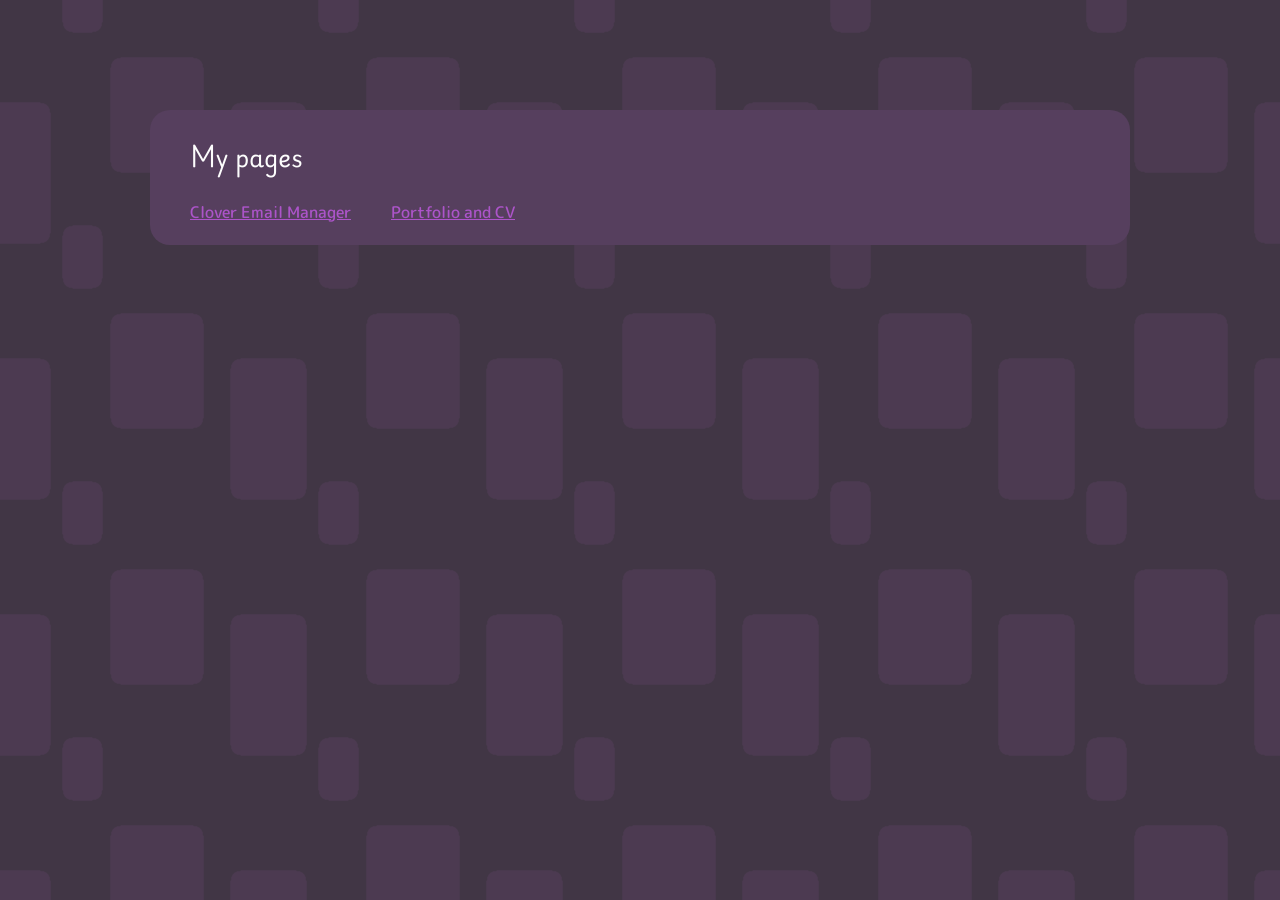
<file: docs/index.html>
<!DOCTYPE html><html><head><title></title><meta name="google-site-verification" content="AZbp1w3eivu1CQfqSzY0qbCKwZQZu2Mw78hYR19XFjc"><link rel="stylesheet" href="styles.css"><link rel="icon" href="images/icon.png" type="image/png"><link rel="preconnect" href="https://fonts.googleapis.com"><link rel="preconnect" href="https://fonts.gstatic.com" crossorigin><link href="https://fonts.googleapis.com/css2?family=M+PLUS+Rounded+1c:wght@500&amp;family=Playwrite+DE+Grund&amp;display=swap" rel="stylesheet"><script>window.addEventListener('scroll', () => {
  document.documentElement.style.setProperty('--scroll', window.scrollY + 'px');
});</script></head><body><div class="box"><h2>My pages</h2><a class="bySide" href="https://naradoxy.github.io/GmailManagerGodotWebsite/">Clover Email Manager</a><a class="bySide" href="https://naradoxy.github.io/hazelWebsite/">Portfolio and CV</a></div></body></html>
</file>
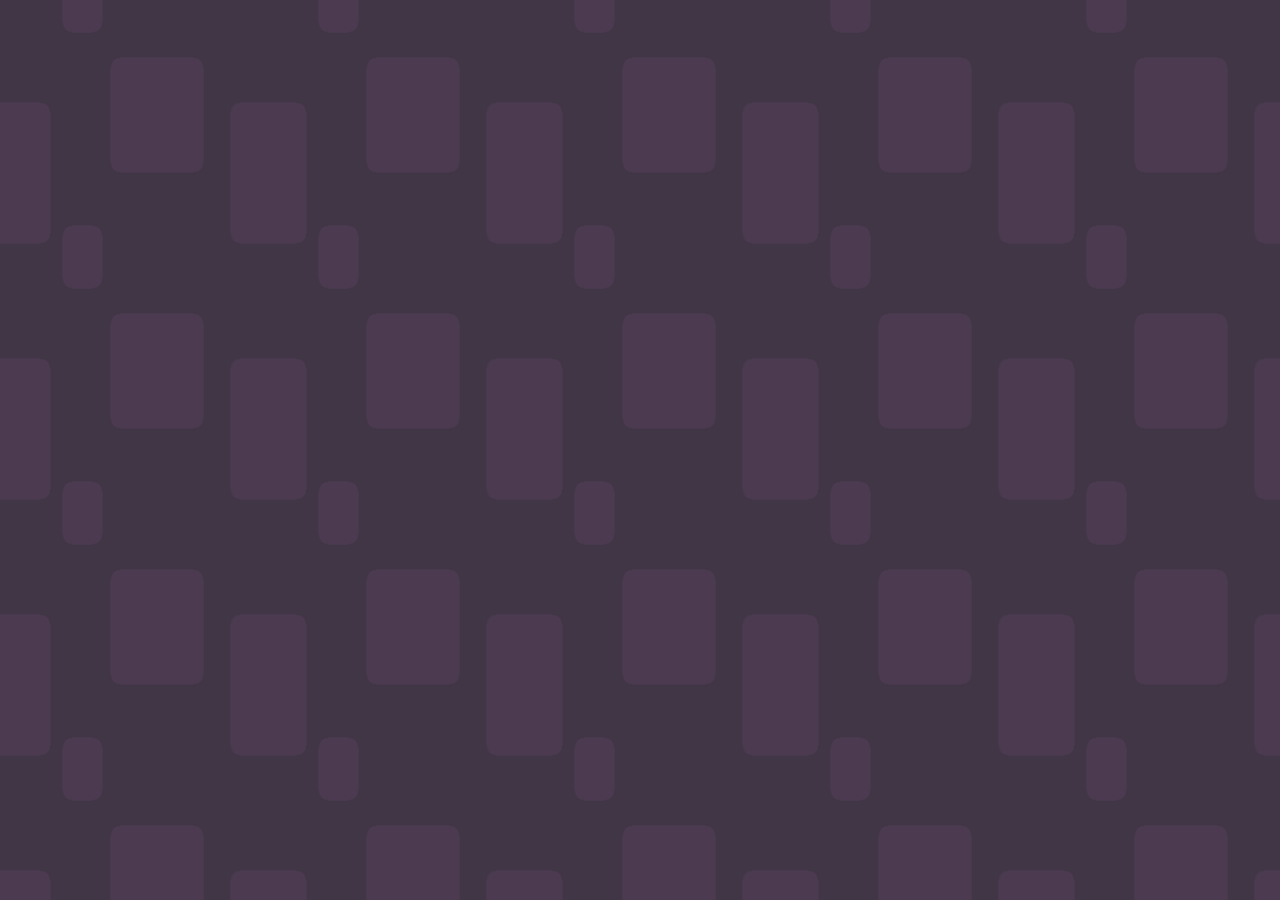
<file: docs/layout.html>
<!DOCTYPE html><html><head><title></title><meta name="google-site-verification" content="AZbp1w3eivu1CQfqSzY0qbCKwZQZu2Mw78hYR19XFjc"><link rel="stylesheet" href="styles.css"><link rel="icon" href="images/icon.png" type="image/png"><link rel="preconnect" href="https://fonts.googleapis.com"><link rel="preconnect" href="https://fonts.gstatic.com" crossorigin><link href="https://fonts.googleapis.com/css2?family=M+PLUS+Rounded+1c:wght@500&amp;family=Playwrite+DE+Grund&amp;display=swap" rel="stylesheet"><script>window.addEventListener('scroll', () => {
  document.documentElement.style.setProperty('--scroll', window.scrollY + 'px');
});</script></head><body></body></html>
</file>
<file: docs/styles.css>
body {
  background-image: url("images/background.png");
  background-position: center calc(var(--scroll) * 0.5);

  font-family: "Playwrite DE Grund", cursive;
  font-optical-sizing: auto;
  font-weight: 400;
  font-style: normal;

  color: #fdfdfd;
  padding: 2rem;
}

p {
  font-family: "M PLUS Rounded 1c", sans-serif;
  font-weight: 500;
}

header {
  margin: 0px auto 20px;
  text-align: center;
}

.box {
  width: 900px;
  margin: auto;
  margin-top: 70px;
  background: #563F5E;
  padding: 5px 40px 20px; /*top, sides, bottom*/
  border-radius: 20px;
}
.container {
  display: flex;
  margin: auto;
  align-items: center;
  width: 90%;
  flex-wrap: wrap;
  justify-content: center;
}
.container .box {
  margin: auto;
  margin-top: 70px;
  max-width: 55%;
}



img {
  border-radius: 8px;
  margin: 0 auto;
}
.face {
  width: 400px;
}
.ss {
  margin: 30px auto;
  margin-top: 70px;
  max-width: 40%;
}
video {
  border-radius: 8px;
  margin: 30px auto;
  margin-top: 70px;
  max-width: 50%;
}
video.big {
  max-width: 60%;
}


.project {
  width: 1100px;
  margin: auto;
  margin-top: 70px;
  background: #563F5E;
  padding: 25px;
  border-radius: 20px;
  color: #fdfdfd;
  display: flex;
  text-decoration: none;
  justify-content: space-around;
  gap: 8%;
}
.project div {
  width: 50%;
  margin: 0, 20px;
  float: left;
  flex-grow: 2;
}
.project img {
  width: 40%;
  margin: 0, 20px;
  float: left;
}
.project video {
  width: 40%;
  margin: 0, 20px;
  float: left;
}
.project:hover {
  background: -webkit-linear-gradient(100deg, #ffffff6b 0%, #dbb6ff63 100%);
  color: #eddaff;
}



.box a {
  font-family: "M PLUS Rounded 1c", sans-serif;
  font-weight: 500;
  color: #ac54c9;
}
.box a:hover {
  color: #A73BCC;
}

.bySide {
  display: inline-block;
  margin-right: 40px;
}
</file>
